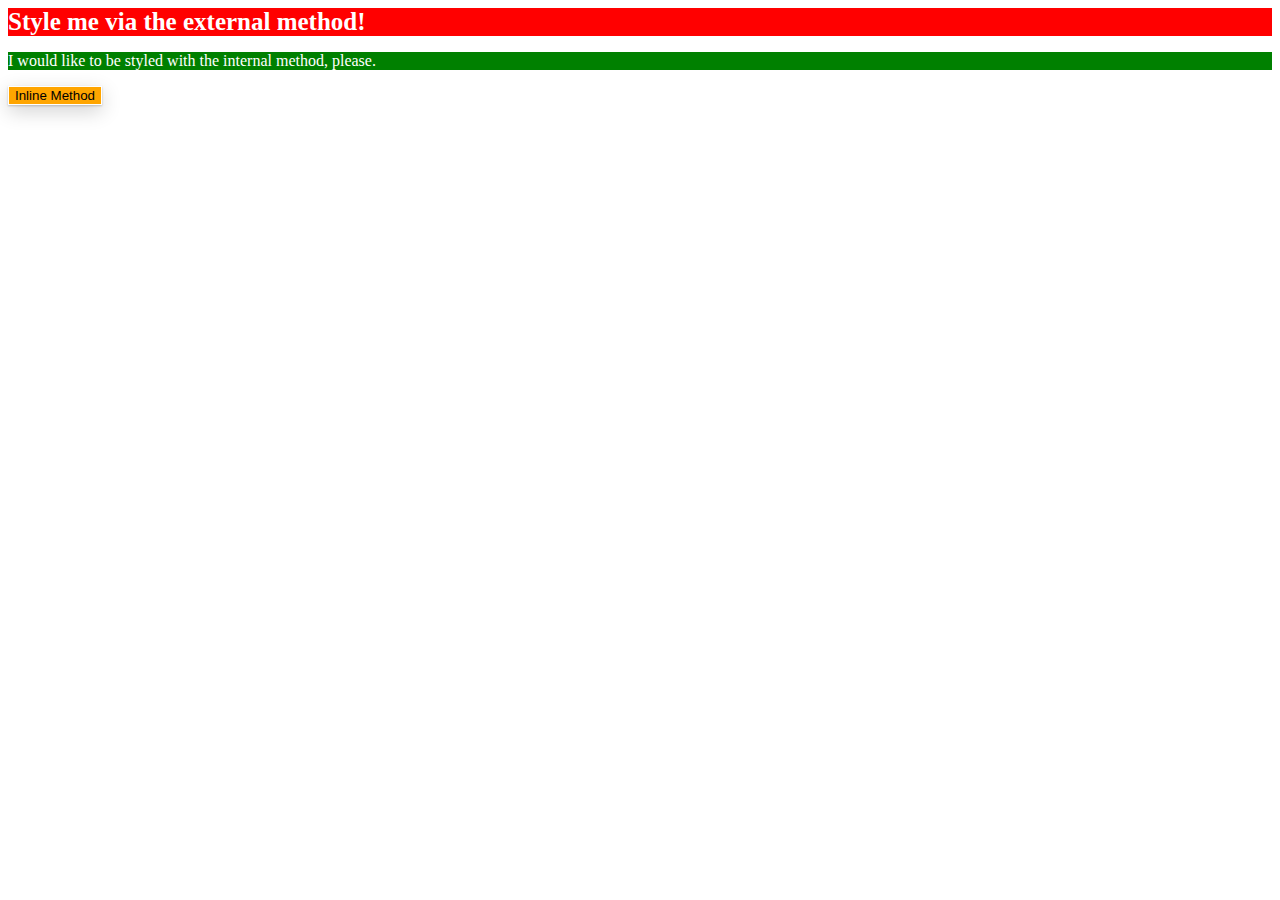
<file: foundations/intro-to-css/01-css-methods/index.html>
<!DOCTYPE html>
<html lang="en">
  <head>
    <meta charset="UTF-8">
    <meta http-equiv="X-UA-Compatible" content="IE=edge">
    <meta name="viewport" content="width=device-width, initial-scale=1.0">
    <title>Methods for Adding CSS</title>
  </head>
  <body>
    <div style="background-color: red; font-size: 25px; font-weight: bold; color: white;">Style me via the external method!</div>
    <p style="background-color: green; font-size: 16px; color: white;">I would like to be styled with the internal method, please.</p>
    <button style="background-color: orange; border-style:solid; border-width: 1px; border-color: white; box-shadow: 0 1px 2px 0 rgba(0, 0, 0, 0.2), 0 6px 20px 0 rgba(0, 0, 0, 0.19);">Inline Method</button>
  </body>
</html>
</file>
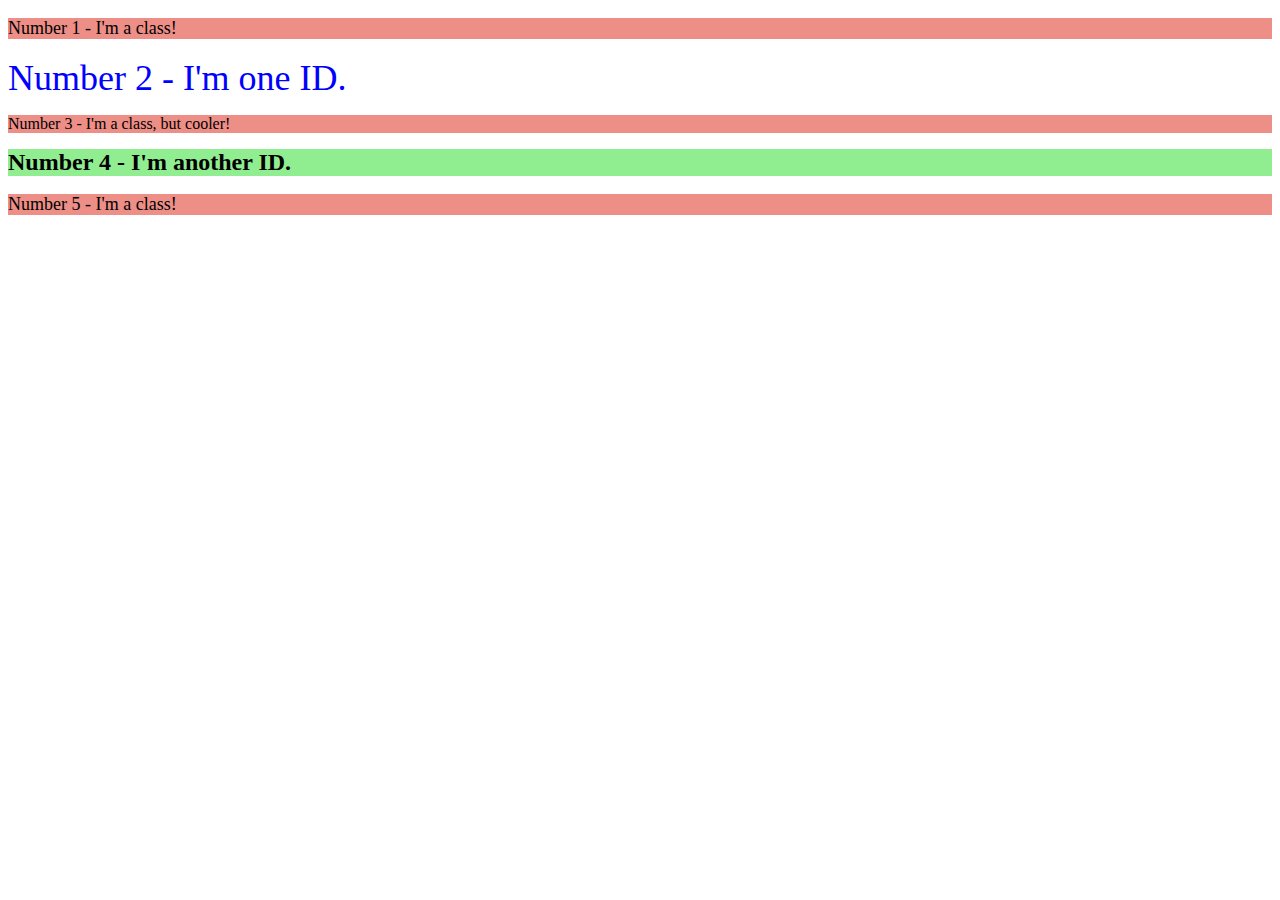
<file: foundations/intro-to-css/02-class-id-selectors/index.html>
<!DOCTYPE html>
<html lang="en">
  <head>
    <meta charset="UTF-8">
    <meta http-equiv="X-UA-Compatible" content="IE=edge">
    <meta name="viewport" content="width=device-width, initial-scale=1.0">
    <title>Class and ID Selectors</title>
    <link rel="stylesheet" href="style.css">
  </head>
  <body>
    <p class="odd small">Number 1 - I'm a class!</p>
    <div id="two-blue">Number 2 - I'm one ID.</div>
    <p class="odd">Number 3 - I'm a class, but cooler!</p>
    <div id="four-green">Number 4 - I'm another ID.</div>
    <p class="odd small">Number 5 - I'm a class!</p>
  </body>
</html>
</file>
<file: foundations/intro-to-css/02-class-id-selectors/style.css>
.odd {
    background-color:#ed8e87;
}

.small {
    font-family:'Verdana','DejavuSans','sans-serif';
    font-size: 18px;
}

#two-blue {
    font-size: 36px;
    color: blue;
}

#four-green {
    font-size: 24px;
    font-weight: 700;
    background-color: lightgreen;
}
</file>
